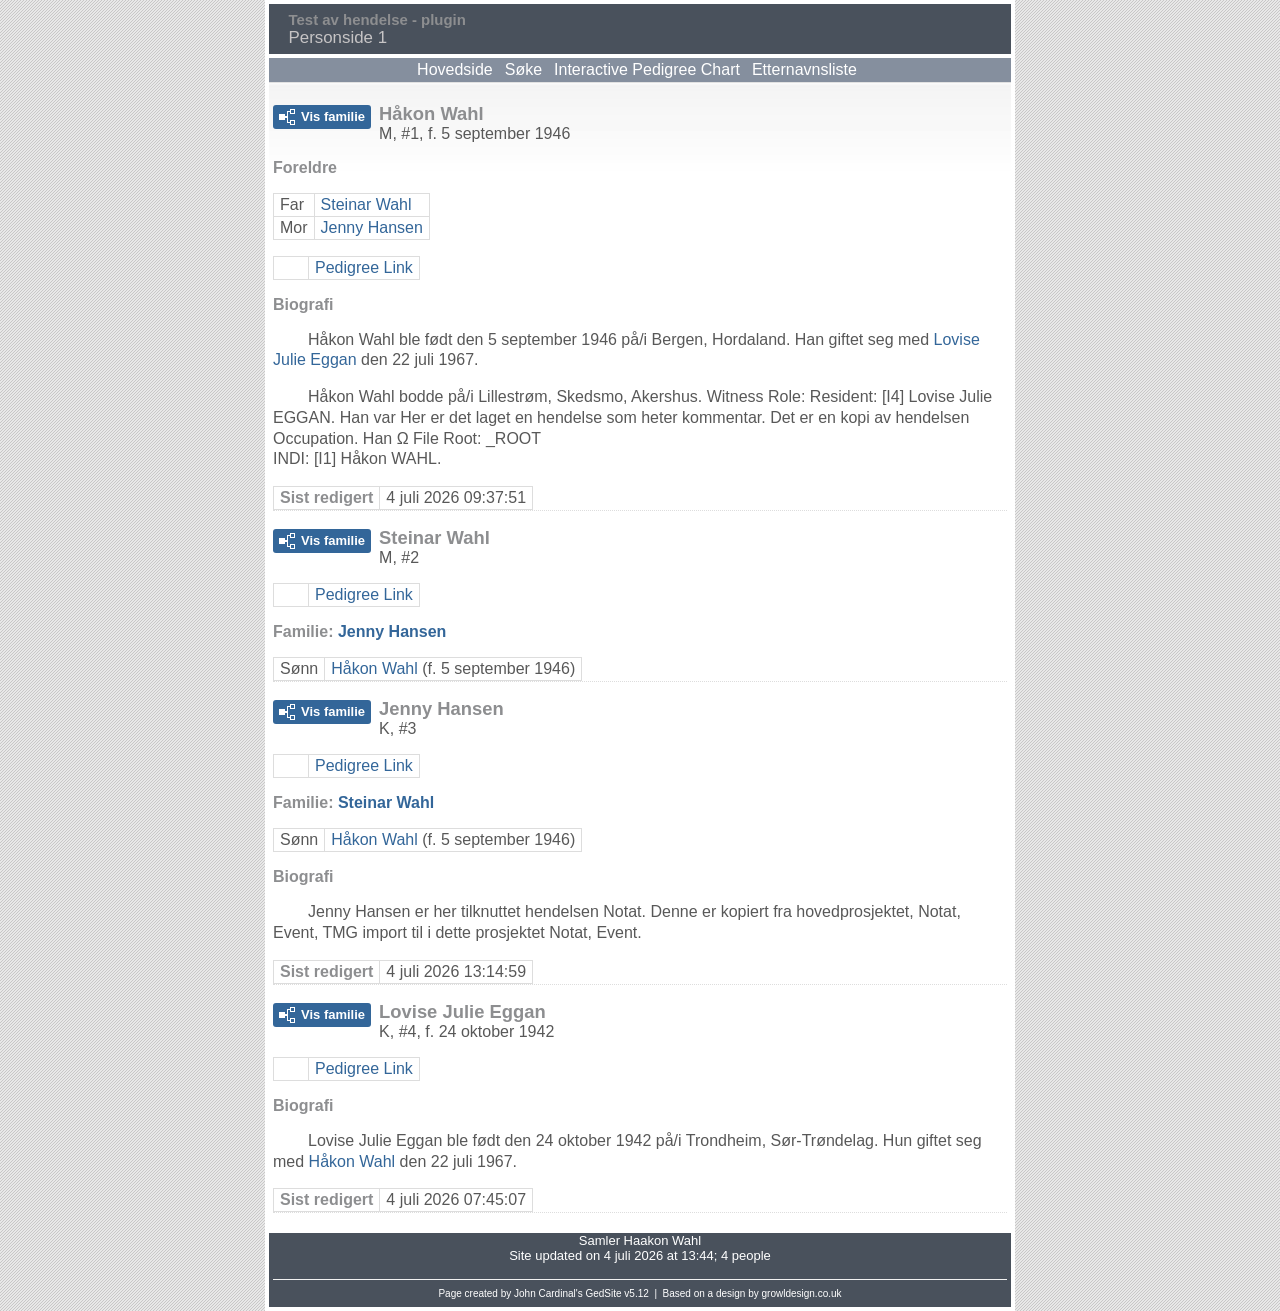
<file: g1/p1.htm>
<!DOCTYPE html>
<html class="gs-pageset-personpage" lang="nb-no" data-site-title="Test av hendelse - plugin" data-page-title="Personside 1"><head><meta charset="UTF-8"><meta name="viewport" content="width=device-width,initial-scale=1"><meta name="generator" content="GedSite v5.12"><title>Test av hendelse - plugin - Personside 1</title><link rel="stylesheet" href="../st/gs-site.css?s=20260704134415"></head>
<body class="gs-pageset-personpage">
  <div class="gs-container gs-clearfix">
    
    <div class="gs-header gs-clearfix"><h2>Test av hendelse - plugin</h2><h1>Personside 1</h1></div>
    <div class="gs-menubar gs-clearfix"><ul class="gs-menu gs-menublock"><li class="gs-menu-item"><a href="../up/index.htm">Hovedside</a></li><li class="gs-menu-item"><a href="../up/search.htm">Søke</a></li><li class="gs-menu-item"><a href="../up/i-p.htm">Interactive Pedigree Chart</a></li><li class="gs-menu-item"><a href="../up/si1.htm">Etternavnsliste</a></li></ul></div>
    <div class="gs-wrapper">
      <div class="gs-content gs-clearfix"><div id="i1" class="gs-pe"><div class="sect-fex"><a class="fex-open fexo-both fexo-gm" id="fex1" href="#"><div class="fex-open-icon"></div><span class="fex-open-text">Vis familie</span></a></div><h2 class="gs-sn">Håkon Wahl</h2>
<div class="gs-pe-gil">
<span class="gs-pe-gender">M</span>, <span class="gs-pe-id">#1</span>, <span class="gs-pe-lifespan">f. 5 september 1946</span></div>
<h3 class="gs-pe-heading">Foreldre</h3>
<div class="gs-pe-parents">
<table class="gs-pan-table gs-pe-personparent"><tr><td class="gs-pan-td gs-pan-td-label gs-pe-parent-label">Far</td><td class="gs-pan-td gs-pan-td-value gs-pe-parent-value"><span class="gs-pe-value gs-pe-parent-name"><a href="#i2">Steinar Wahl</a></span></td></tr><tr><td class="gs-pan-td gs-pan-td-label gs-pe-parent-label">Mor</td><td class="gs-pan-td gs-pan-td-value gs-pe-parent-value"><span class="gs-pe-value gs-pe-parent-name"><a href="#i3">Jenny Hansen</a></span></td></tr></table></div>
<table class="gs-pan-table gs-pe-field">
<tr class="gs-pe-ip-field">
<td class="gs-pan-td gs-pe-label"></td>
<td class="gs-pan-td gs-pe-value"><a class="gs-pe-ip-field-link" href="../up/i-p.htm?p=1&amp;g=3">Pedigree Link</a></td></tr></table>
<h3 class="gs-pe-heading">Biografi</h3><div class="gs-pe-p">Håkon Wahl ble født den 5 september 1946 på/i Bergen, Hordaland. Han giftet seg med <a href="#i4">Lovise Julie Eggan</a> den 22 juli 1967. </div><div class="gs-pe-p"> Håkon Wahl bodde på/i Lillestrøm, Skedsmo, Akershus. Witness Role:	Resident:	 [I4]	Lovise Julie EGGAN. Han var Her er det laget en hendelse som heter kommentar. Det er en kopi av hendelsen Occupation. Han Ω File Root:	_ROOT<br/>INDI:	[I1]	Håkon WAHL. </div>
<table class="gs-pan-table gs-pe-field">
<tr>
<td class="gs-pan-td gs-pe-label">Sist redigert</td>
<td class="gs-pan-td gs-pe-value">4 juli 2026 09:37:51</td></tr></table></div>
<div id="i2" class="gs-pe"><div class="sect-fex"><a class="fex-open fexo-both fexo-gm" id="fex2" href="#"><div class="fex-open-icon"></div><span class="fex-open-text">Vis familie</span></a></div><h2 class="gs-sn">Steinar Wahl</h2>
<div class="gs-pe-gil">
<span class="gs-pe-gender">M</span>, <span class="gs-pe-id">#2</span></div>
<table class="gs-pan-table gs-pe-field">
<tr class="gs-pe-ip-field">
<td class="gs-pan-td gs-pe-label"></td>
<td class="gs-pan-td gs-pe-value"><a class="gs-pe-ip-field-link" href="../up/i-p.htm?p=2&amp;g=3">Pedigree Link</a></td></tr></table>
<div class="gs-pe-family"><h3 class="gs-pe-heading">Familie:  <a href="#i3">Jenny Hansen</a></h3>
<table class="gs-pan-table gs-pe-personchild"><tr class="gs-pe-personchild"><td class="gs-pan-td gs-pan-td-label">Sønn</td><td class="gs-pan-td gs-pan-td-value"><span class="gs-pe-value gs-pe-child-name"><a href="#i1">Håkon Wahl</a></span> <span class="gs-pe-value gs-pe-other-lifespan">(f. 5 september 1946)</span></td></tr></table></div></div>
<div id="i3" class="gs-pe"><div class="sect-fex"><a class="fex-open fexo-both fexo-gf" id="fex3" href="#"><div class="fex-open-icon"></div><span class="fex-open-text">Vis familie</span></a></div><h2 class="gs-sn">Jenny Hansen</h2>
<div class="gs-pe-gil">
<span class="gs-pe-gender">K</span>, <span class="gs-pe-id">#3</span></div>
<table class="gs-pan-table gs-pe-field">
<tr class="gs-pe-ip-field">
<td class="gs-pan-td gs-pe-label"></td>
<td class="gs-pan-td gs-pe-value"><a class="gs-pe-ip-field-link" href="../up/i-p.htm?p=3&amp;g=3">Pedigree Link</a></td></tr></table>
<div class="gs-pe-family"><h3 class="gs-pe-heading">Familie:  <a href="#i2">Steinar Wahl</a></h3>
<table class="gs-pan-table gs-pe-personchild"><tr class="gs-pe-personchild"><td class="gs-pan-td gs-pan-td-label">Sønn</td><td class="gs-pan-td gs-pan-td-value"><span class="gs-pe-value gs-pe-child-name"><a href="#i1">Håkon Wahl</a></span> <span class="gs-pe-value gs-pe-other-lifespan">(f. 5 september 1946)</span></td></tr></table></div>
<h3 class="gs-pe-heading">Biografi</h3><div class="gs-pe-p">Jenny Hansen er her tilknuttet hendelsen Notat. Denne er kopiert fra hovedprosjektet, Notat, Event, TMG import til i dette prosjektet Notat, Event. </div>
<table class="gs-pan-table gs-pe-field">
<tr>
<td class="gs-pan-td gs-pe-label">Sist redigert</td>
<td class="gs-pan-td gs-pe-value">4 juli 2026 13:14:59</td></tr></table></div>
<div id="i4" class="gs-pe"><div class="sect-fex"><a class="fex-open fexo-both fexo-gf" id="fex4" href="#"><div class="fex-open-icon"></div><span class="fex-open-text">Vis familie</span></a></div><h2 class="gs-sn">Lovise Julie Eggan</h2>
<div class="gs-pe-gil">
<span class="gs-pe-gender">K</span>, <span class="gs-pe-id">#4</span>, <span class="gs-pe-lifespan">f. 24 oktober 1942</span></div>
<table class="gs-pan-table gs-pe-field">
<tr class="gs-pe-ip-field">
<td class="gs-pan-td gs-pe-label"></td>
<td class="gs-pan-td gs-pe-value"><a class="gs-pe-ip-field-link" href="../up/i-p.htm?p=4&amp;g=3">Pedigree Link</a></td></tr></table>
<h3 class="gs-pe-heading">Biografi</h3><div class="gs-pe-p">Lovise Julie Eggan ble født den 24 oktober 1942 på/i Trondheim, Sør-Trøndelag. Hun giftet seg med <a href="#i1">Håkon Wahl</a> den 22 juli 1967. </div><div class="gs-pe-p"> </div>
<table class="gs-pan-table gs-pe-field">
<tr>
<td class="gs-pan-td gs-pe-label">Sist redigert</td>
<td class="gs-pan-td gs-pe-value">4 juli 2026 07:45:07</td></tr></table></div>
</div>
    </div>
    <div class="gs-sidebar"></div>
    <div class="gs-extra"></div>
    <div class="gs-footer"><div class="gs-compiler"><div class="gs-compiler-name"><span class="gs-compiler-label">Samler </span><a href="javascript:hemlink('haakwahl','hotmail.com')">Haakon Wahl</a></div></div>Site updated on 4 juli 2026 at 13:44; 4 people<div class="gs-credit">Page created by John Cardinal's <a href="https://gedsite.com">GedSite</a> v5.12 &#160;|&#160; Based on a design by growldesign.co.uk</div></div>
  </div>
  <script src="https://ajax.googleapis.com/ajax/libs/jquery/3.1.0/jquery.min.js"></script><script src="../js/scripts.min.js?s=20260704134415"></script><script>
var famexp_data = new SSSearchData();
famexp_data.oOptions={optionalInitials:true,initialsLength:famexp_data.oOptions.initialsLength,childrenHeading:'Partnere \u0026 Barn',siblingHeading:'Søsken',surnameFirst:false,groupPrefix:'../',filetype:'htm'};
famexp_data.people={"1":{u:[1,1,1,154],g:"m",n:[[1,2]],f:2,m:3,pc:[[4]]},"2":{u:[1,1,2],g:"m",n:[[1,3]],pc:[[3,1]]},"3":{u:[1,1,3],g:"f",n:[[4,5]],pc:[[2,1]]},"4":{u:[1,1,4,158],g:"f",n:[[6,7]],pc:[[1]]}};
famexp_data.strings=["","Wahl","Håkon","Steinar","Hansen","Jenny","Eggan","Lovise Julie"]
</script>
<script type="application/ld+json">
{"@context":"https://schema.org","@graph":[{"@type":"Person","id":"1","name":"Håkon Wahl","gender":"Male","birthDate":"5 Sep 1946","birthYear":"1946","birthPlace":"Bergen, Hordaland","father":"Steinar Wahl","mother":"Jenny Hansen"},{"@type":"Person","id":"2","name":"Steinar Wahl","gender":"Male"},{"@type":"Person","id":"3","name":"Jenny Hansen","gender":"Female"},{"@type":"Person","id":"4","name":"Lovise Julie Eggan","gender":"Female","birthDate":"24 Oct 1942","birthYear":"1942","birthPlace":"Trondheim, Sør-Trøndelag"}]}</script>
<script>$(document).ready(function(){onePersonPerPage();initFex();(new CardTimeline()).refresh();});</script>
</body></html>
</file>
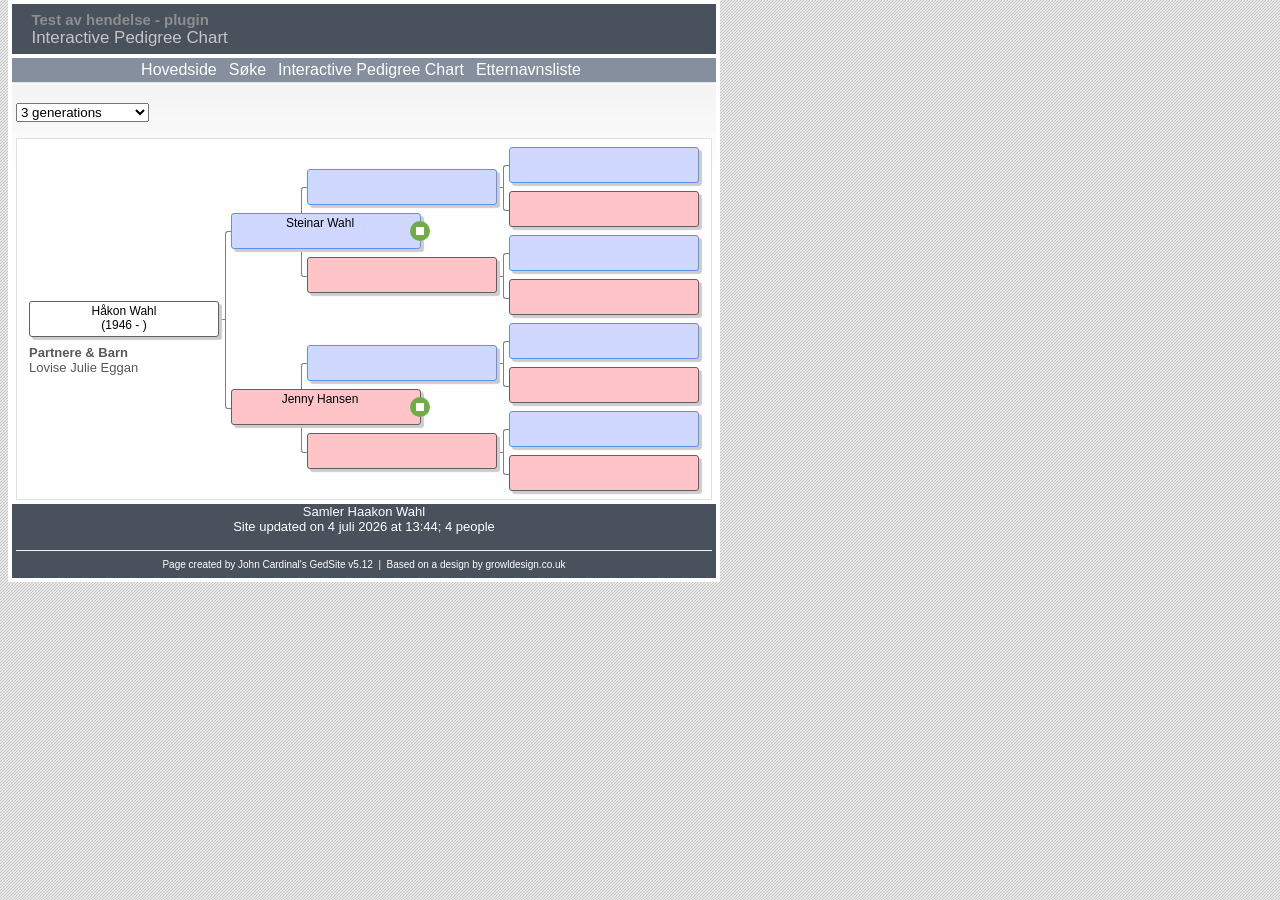
<file: up/i-p.htm>
<!DOCTYPE html>
<html class="gs-pageset-chartpage" lang="nb-no" data-site-title="Test av hendelse - plugin" data-page-title="Interactive Pedigree Chart"><head><meta charset="UTF-8"><meta name="viewport" content="width=device-width,initial-scale=1"><meta name="generator" content="GedSite v5.12"><title>Test av hendelse - plugin - Interactive Pedigree Chart</title><link rel="stylesheet" href="../st/gs-site.css?s=20260704134415"><link rel="stylesheet" href="../st/dynamic-pedigree.css"></head>
<body class="gs-pageset-chartpage">
  <div class="gs-container gs-clearfix">
    
    <div class="gs-header gs-clearfix"><h2>Test av hendelse - plugin</h2><h1>Interactive Pedigree Chart</h1></div>
    <div class="gs-menubar gs-clearfix"><ul class="gs-menu gs-menublock"><li class="gs-menu-item"><a href="../up/index.htm">Hovedside</a></li><li class="gs-menu-item"><a href="../up/search.htm">Søke</a></li><li class="gs-menu-item"><a href="../up/i-p.htm">Interactive Pedigree Chart</a></li><li class="gs-menu-item"><a href="../up/si1.htm">Etternavnsliste</a></li></ul></div>
    <div class="gs-wrapper">
      <div class="gs-content gs-clearfix"><form class="gs-dpf"><select id="generations" class="gs-dps"><option value="3" selected>3 generations</option><option value="4">4 generations</option><option value="5">5 generations</option></select></form><div id="dp" class="gs-cf gs-c-grid"></div></div>
    </div>
    <div class="gs-sidebar"></div>
    <div class="gs-extra"></div>
    <div class="gs-footer"><div class="gs-compiler"><div class="gs-compiler-name"><span class="gs-compiler-label">Samler </span><a href="javascript:hemlink('haakwahl','hotmail.com')">Haakon Wahl</a></div></div>Site updated on 4 juli 2026 at 13:44; 4 people<div class="gs-credit">Page created by John Cardinal's <a href="https://gedsite.com">GedSite</a> v5.12 &#160;|&#160; Based on a design by growldesign.co.uk</div></div>
  </div>
  <script src="https://ajax.googleapis.com/ajax/libs/jquery/3.1.0/jquery.min.js"></script><script src="../js/scripts.min.js?s=20260704134415"></script><script>$(function () {var options = {initialSubject:-1,boxHeight:36,boxWidth:190,labelChildren:'Partnere \u0026 Barn',labelSiblings:'Søsken',generations:3,useInitials:0,groupPrefix:'../',filetype:'htm'};(new DP_Controller(options));});</script><script src="../js/dynamic-pedigree.min.js?s=20260704134415"></script><script src="../js/sssearch_data.js?s=20260704134415"></script>
</body></html>
</file>
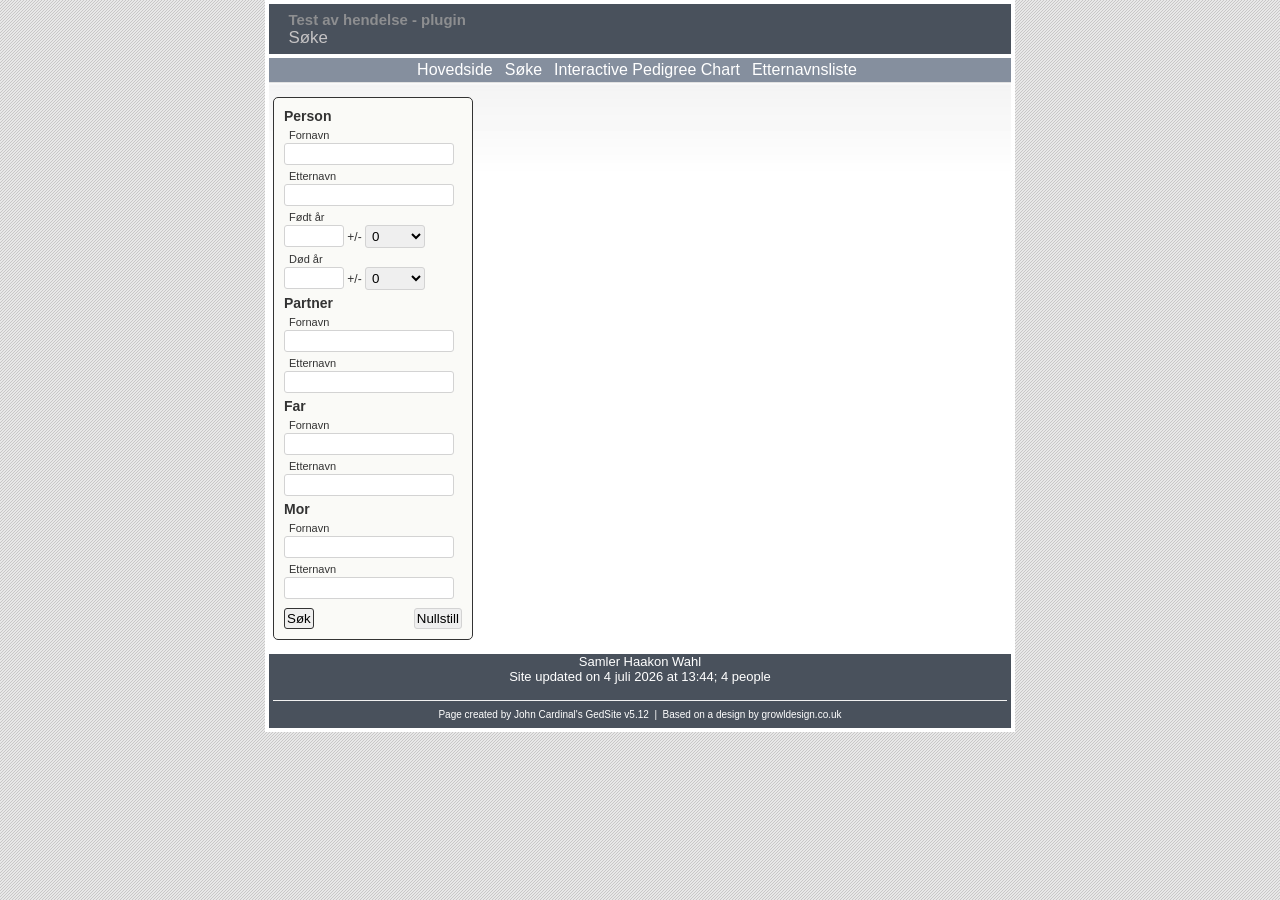
<file: up/search.htm>
<!DOCTYPE html>
<html class="gs-pageset-userpage" lang="nb-no" data-site-title="Test av hendelse - plugin" data-page-title="Søke"><head><meta charset="UTF-8"><meta name="viewport" content="width=device-width,initial-scale=1"><meta name="generator" content="GedSite v5.12"><title>Test av hendelse - plugin - Søke</title><link rel="stylesheet" href="../st/gs-site.css?s=20260704134415"><link rel="stylesheet" href="../st/search.css"></head>
<body class="gs-pageset-userpage">
  <div class="gs-container gs-clearfix">
    
    <div class="gs-header gs-clearfix"><h2>Test av hendelse - plugin</h2><h1>Søke</h1></div>
    <div class="gs-menubar gs-clearfix"><ul class="gs-menu gs-menublock"><li class="gs-menu-item"><a href="../up/index.htm">Hovedside</a></li><li class="gs-menu-item"><a href="../up/search.htm">Søke</a></li><li class="gs-menu-item"><a href="../up/i-p.htm">Interactive Pedigree Chart</a></li><li class="gs-menu-item"><a href="../up/si1.htm">Etternavnsliste</a></li></ul></div>
    <div class="gs-wrapper">
      <div class="gs-content gs-clearfix"><div class="search-set">
<form autocomplete="on" accept-charset="UTF-8">
  <h3>Person</h3>
  <label for="sg">Fornavn</label>
  <input type="text" name="sg" id="sg" class="search-set-name" accesskey="f">

  <label for="ss">Etternavn</label>
  <input type="text" name="ss" id="ss" class="search-set-name">

  <label for="sby">Født år</label>
  <input name="sby" id="sby" class="search-set-year" type="text" maxlength="4">
  <span>+/-</span>
  <select name="sbc" id="sbc" class="search-set-year">
    <option selected value="0">0</option>
    <option value="1">1</option>
    <option value="2">2</option>
    <option value="5">5</option>
    <option value="10">10</option>
    <option value="15">15</option>
  </select>

  <label for="sdy">Død år</label>
  <input name="sdy" id="sdy" class="search-set-year" type="text" maxlength="4">
  <span>+/-</span>
  <select name="sdc" id="sdc" class="search-set-year">
    <option selected value="0">0</option>
    <option value="1">1</option>
    <option value="2">2</option>
    <option value="5">5</option>
    <option value="10">10</option>
    <option value="15">15</option>
  </select>

  <div class="search-set-show-place">
    <label for="sp">Steder</label>
    <input type="text" name="sp" id="sp" class="search-set-place">
  </div>

  <div class="search-set-show-spouse">
    <h3>Partner</h3>
    <label for="sgs">Fornavn</label>
    <input type="text" name="sgs" id="sgs" class="search-set-name">

    <label for="sss">Etternavn</label>
    <input type="text" name="sss" id="sss" class="search-set-name">
  </div>

  <div class="search-set-show-parents">
    <h3>Far</h3>
    <label for="sgf">Fornavn</label>
    <input type="text" name="sgf" id="sgf" class="search-set-name">

    <label for="ssf">Etternavn</label>
    <input type="text" name="ssf" id="ssf" class="search-set-name">

    <h3>Mor</h3>
    <label for="sgm">Fornavn</label>
    <input type="text" name="sgm" id="sgm" class="search-set-name">

    <label for="ssm">Etternavn</label>
    <input type="text" name="ssm" id="ssm" class="search-set-name">
  </div>

  <div class="search-set-method">
    <label for="sma">
      <input type="checkbox" name="sma" id="sma" value="advanced">
      <span>Regulære uttrykk</span>
    </label>
  </div>
  <input type="button" name="search" id="ssSearch_submit" value="Søk">
  <input type="reset" id="ssSearch_reset" accesskey="r" value="Nullstill">
  <input class="hidden" type="text" id="page">
  <div class="search-set-ovum"></div>
</form>
</div>
<div id="ssSearch_results"></div><div class="stretch"></div></div>
    </div>
    <div class="gs-sidebar"></div>
    <div class="gs-extra"></div>
    <div class="gs-footer"><div class="gs-compiler"><div class="gs-compiler-name"><span class="gs-compiler-label">Samler </span><a href="javascript:hemlink('haakwahl','hotmail.com')">Haakon Wahl</a></div></div>Site updated on 4 juli 2026 at 13:44; 4 people<div class="gs-credit">Page created by John Cardinal's <a href="https://gedsite.com">GedSite</a> v5.12 &#160;|&#160; Based on a design by growldesign.co.uk</div></div>
  </div>
  <script src="https://ajax.googleapis.com/ajax/libs/jquery/3.1.0/jquery.min.js"></script><script src="../js/scripts.min.js?s=20260704134415"></script><script src="../js/sssearch.min.js?s=20260704134415"></script><script>oSearch=new SSSearch({defaultSearch:'basic',showMethod:false,maxPages:10,itemsPerPage:50,matchDiacritics:false,groupPrefix:'../',searchPlaces:false,stringBorn:"f:",stringDied:"d:",stringFather:"far:",stringMother:"mor:",stringNameVar:"navn:",stringNext:"Neste »",stringNoMatches:"Ingen treff",stringPlace:"sted:",stringPrevious:"« Forrige",stringReference:"se:",stringResults:"Treff {0} til {1} av {2}",stringSpouse:"ekt:",stringNotClose:"De følgende treff er ikke nære treff, men kan være av interesse."});</script><script src="../js/sssearch_data.js?s=20260704134415"></script>
</body></html>
</file>
<file: st/gs-site.css>
.mfp-bg{background:#0b0b0b;height:100%;left:0;opacity:0.8;overflow:hidden;position:fixed;top:0;width:100%;z-index:1042}
.mfp-wrap{height:100%;left:0;outline:none !important;position:fixed;top:0;width:100%;z-index:1043;-webkit-backface-visibility:hidden}
.mfp-container{box-sizing:border-box;height:100%;left:0;padding:0 8px;position:absolute;text-align:center;top:0;width:100%}
.mfp-container:before{content:'';display:inline-block;height:100%;vertical-align:middle}
.mfp-align-top .mfp-container:before{display:none}
.mfp-content{display:inline-block;margin:0 auto;position:relative;text-align:left;vertical-align:middle;z-index:1045}
.mfp-inline-holder .mfp-content,.mfp-ajax-holder .mfp-content{cursor:auto;width:100%}
.mfp-ajax-cur{cursor:progress}
.mfp-zoom-out-cur{cursor:zoom-out}
.mfp-zoom{cursor:pointer;cursor:zoom-in}
.mfp-auto-cursor .mfp-content{cursor:auto}
.mfp-loading.mfp-figure{display:none}
.mfp-hide{display:none !important}
.mfp-preloader{color:#CCC;left:8px;margin-top:-0.8em;position:absolute;right:8px;text-align:center;top:50%;width:auto;z-index:1044}
.mfp-preloader a{color:#CCC}
.mfp-preloader a:hover{color:#FFF}
.mfp-s-ready .mfp-preloader{display:none}
.mfp-s-error .mfp-content{display:none}
button.mfp-close,button.mfp-arrow{background:transparent;border:0;box-shadow:none;cursor:pointer;display:block;outline:none;overflow:visible;padding:0;z-index:1046;-webkit-appearance:none}
button::-moz-focus-inner{padding:0;border:0}
.mfp-close{color:#FFF;font-family:Arial,Baskerville,monospace;font-size:28px;font-style:normal;height:44px;line-height:44px;opacity:0.65;padding:0 0 18px 10px;position:absolute;right:0;text-align:center;text-decoration:none;top:0;width:44px}
.mfp-close:hover,.mfp-close:focus{opacity:1}
.mfp-close:active{top:1px}
.mfp-close-btn-in .mfp-close{color:#333}
.mfp-image-holder .mfp-close,.mfp-iframe-holder .mfp-close{color:#FFF;padding-right:6px;right:-6px;text-align:right;width:auto}
.mfp-counter{color:#CCC;font-size:12px;line-height:18px;position:absolute;right:0;top:0;white-space:nowrap}
.mfp-arrow{height:110px;margin:0;margin-top:-55px;opacity:0.65;padding:0;position:absolute;top:50%;width:90px;-webkit-tap-highlight-color:transparent}
.mfp-arrow:active{margin-top:-54px}
.mfp-arrow:hover,.mfp-arrow:focus{opacity:1}
.mfp-arrow:before,.mfp-arrow:after{border:medium inset transparent;content:'';display:block;height:0;left:0;margin-left:35px;margin-top:35px;position:absolute;top:0;width:0}
.mfp-arrow:after{border-bottom-width:13px;border-top-width:13px;top:8px}
.mfp-arrow:before{border-bottom-width:21px;border-top-width:21px;opacity:0.7}
.mfp-arrow-left{left:0}
.mfp-arrow-left:after{border-right:17px solid #FFF;margin-left:31px}
.mfp-arrow-left:before{border-right:27px solid #3F3F3F;margin-left:25px}
.mfp-arrow-right{right:0}
.mfp-arrow-right:after{border-left:17px solid #FFF;margin-left:39px}
.mfp-arrow-right:before{border-left:27px solid #3F3F3F}
.mfp-iframe-holder{padding-bottom:40px;padding-top:40px}
.mfp-iframe-holder .mfp-content{line-height:0;max-width:900px;width:100%}
.mfp-iframe-holder .mfp-close{top:-40px}
.mfp-iframe-scaler{height:0;overflow:hidden;padding-top:56.25%;width:100%}
.mfp-iframe-scaler iframe{background:#000;box-shadow:0 0 8px rgba(0,0,0,0.6);display:block;height:100%;left:0;position:absolute;top:0;width:100%}
img.mfp-img{box-sizing:border-box;display:block;height:auto;line-height:0;margin:0 auto;max-width:100%;padding:40px 0 40px;width:auto}
.mfp-figure{line-height:0}
.mfp-figure:after{background:#444;bottom:40px;box-shadow:0 0 8px rgba(0,0,0,0.6);content:'';display:block;height:auto;left:0;position:absolute;right:0;top:40px;width:auto;z-index:-1}
.mfp-figure small{color:#bdbdbd;display:block;font-size:12px;line-height:14px}
.mfp-figure figure{margin:0}
.mfp-bottom-bar{background:#444;cursor:auto;left:0;margin-top:-36px;position:absolute;top:100%;width:100%}
.mfp-title{color:#F3F3F3;line-height:18px;padding-right:36px;text-align:left;word-wrap:break-word}
.mfp-image-holder .mfp-content{max-width:100%}
.mfp-gallery .mfp-image-holder .mfp-figure{cursor:pointer}
@media screen and (max-width:800px) and (orientation:landscape),screen and (max-height:300px){.mfp-img-mobile .mfp-image-holder{padding-left:0;padding-right:0}
.mfp-img-mobile img.mfp-img{padding:0}
.mfp-img-mobile .mfp-figure:after{bottom:0;top:0}
.mfp-img-mobile .mfp-figure small{display:inline;margin-left:5px}
.mfp-img-mobile .mfp-bottom-bar{background:rgba(0,0,0,0.6);bottom:0;box-sizing:border-box;margin:0;padding:3px 5px;position:fixed;top:auto}
.mfp-img-mobile .mfp-bottom-bar:empty{padding:0}
.mfp-img-mobile .mfp-counter{right:5px;top:3px}
.mfp-img-mobile .mfp-close{background:rgba(0,0,0,0.6);height:35px;line-height:35px;padding:0;position:fixed;right:0;text-align:center;top:0;width:35px}
}
@media all and (max-width:900px){.mfp-arrow{-webkit-transform:scale(0.75);transform:scale(0.75)}
.mfp-arrow-left{-webkit-transform-origin:0;transform-origin:0}
.mfp-arrow-right{-webkit-transform-origin:100%;transform-origin:100%}
.mfp-container{padding-left:6px;padding-right:6px}
}
*{margin:0;padding:0}
.gs-clearfix:after{clear:both;content:"";display:table}
.gs-flex-break-row{height:0;flex-basis:100%}
html{box-sizing:border-box;overflow-y:scroll}
*,*:before,*:after{box-sizing:inherit}
ol,ul{margin-top:16px;padding-left:35px}
p{margin-top:16px}
.gs-pe-p *{text-indent:0}
.gs-pe-ul li,.gs-pe-ol li{margin:.5em 0}
.gs-pe-ip-text-link{display:block;margin:.5em 0}
.gs-pe-ip-field .gs-pe-label{min-width:35px}
.gs-center{text-align:center}
.gs-clear-both{clear:both}
.gs-clear-left{clear:left}
.gs-clear-right{clear:right}
.gs-continued{font-size:smaller;font-style:italic;font-weight:normal}
.gs-pe-clear-both{clear:both;font-size:1px;height:1px;margin-top:-1px}
.gs-pe-clear-left{clear:left;font-size:1px;height:1px;margin-top:-1px}
.gs-pe-clear-right{clear:right;font-size:1px;height:1px;margin-top:-1px}
.gs-sc{font-variant:small-caps}
.gs-cite-heading,.gs-cite-list{clear:both}
.gs-cite-list.gs-embed-before .gs-img-left,.gs-cite-list.gs-embed-before .gs-img-right{margin-top:0}
.gs-pan-align-left,.gs-item-align-left{float:left;margin-right:8px}
.gs-pan-align-center,.gs-item-align-center{margin-left:auto;margin-right:auto}
.gs-pan-align-right,.gs-item-align-right{float:right;margin-left:8px}
.gs-pan-list .gs-img-pre,.gs-pan-narrative .gs-img-pre,.gs-pe-p .gs-img-pre,.gs-pan-table .gs-img-pre{margin-top:0}
.gs-pan-td-date{min-width:6.5em}
.gs-child-ind{font-weight:bold}
.gs-img{font-size:0}
.gs-img-scale{max-width:calc(100% - 12px);height:auto}
.gs-img-center.gs-img-exh{clear:both}
.gs-lop .gs-img{margin:0}
.gs-gallery{display:flex;flex-wrap:wrap;justify-content:center}
.gs-gallery .gs-img{float:none}
.gs-aline-name,.gs-dline-name{font-style:italic}
.gs-aline-name sup,.gs-dline-name sup{font-style:normal}
.gs-aline-number,.gs-dline-number{font-style:normal}
.gs-aline-number sup,.gs-dline-number sup{font-style:italic}
.gs-aline-prefix,.gs-dline-prefix{display:block;float:left;font-style:normal;font-weight:bold;margin-top:16px;margin-right:0.8em}
.gs-aline-prefix:first-child,.gs-dline-prefix:first-child{margin-top:0}
.gs-buttons{text-align:right;height:20px}
a.gs-button-right{margin-left:4px}
a.gs-button-left{margin-right:4px}
a.gs-button-open{background:url("icons.png") -105px -55px no-repeat}
a.gs-button-gallery{background:url("icons.png") -105px -55px no-repeat}
a.gs-button-link{background:url("icons.png") -130px -55px no-repeat}
a.gs-button{cursor:pointer;background-color:#336699;color:#fff;display:inline-block;height:16px;width:16px}
a.gs-button:hover{background-color:#336699;color:#fff}
.gs-fullsize-link{color:#f3f3f3 !important;font-size:12px}
.mfp-bg{opacity:0.8}
.mfp-counter{color:#f3f3f3;font-size:12px;position:relative;text-align:center}
.mfp-title{padding-right:0;text-align:center}
.gs-banner{text-align:center}
.gs-img-scale img,.gs-banner img{max-width:100%;height:auto}
.gs-welcome{overflow:hidden}
.gs-defloat:after{clear:both;content:"";display:table}
.gs-defloat{margin-top:16px}
.gs-defloat > .gs-img{margin-top:0}
.gs-menutop,.gs-menubar,.gs-menubottom{padding-left:6px;padding-right:6px;position:relative}
.gs-menubar{text-align:center}
ul.gs-menu{list-style-type:none;margin-top:0;padding-left:0}
.gs-menu-item{display:inline-block;margin-left:0;white-space:nowrap}
.gs-sidemenu .gs-menu-item{display:block;white-space:normal}
.gs-menu-banner{background:#fff;border:1px solid #f00;padding:25px 10px;display:none;position:absolute;top:100%;left:0;width:100%;text-align:left;z-index:10}
.gs-menu-item:hover .gs-menu-banner{display:block}
.gs-sidemenu .gs-menu-item a,.gs-sidemenu .gs-menu-item div{display:block}
.gs-menu-item a,.gs-menu-item div{display:inline-block;text-decoration:none}
.gs-menubar .gs-menu-item > a,.gs-sidemenu .gs-menu-item > a{text-decoration:none}
.gs-menutop li,.gs-menubottom li{font-size:small;font-weight:bold;margin:0 0 .5em 0;padding:0 .75em}
a.hasMenu{position:relative}
.gs-menu-item a.hasMenu::after{content:"";display:block;height:0;left:50%;margin-left:-12px;position:absolute;top:100%;width:0;z-index:15;border-left:12px solid transparent;border-right:12px solid transparent;border-top:0 solid red;transition:border 100ms linear 0s}
.gs-menu-item:hover a.hasMenu::after{border-top-width:12px}
table.gs-layout{border-collapse:collapse}
table.gs-layout td{vertical-align:top}
button.icon{border-width:0;cursor:pointer;font-size:1pt;height:16px;width:16px;vertical-align:middle}
button.iconprev{background:url(icons.png) -5px -5px no-repeat}
button.iconnext{background:url(icons.png) -30px -5px no-repeat}
button.iconup{background:url(icons.png) -55px -5px no-repeat}
button.icondown{background:url(icons.png) -80px -5px no-repeat}
button.iconfrev{background:url(icons.png) -105px -5px no-repeat}
button.iconffwd{background:url(icons.png) -130px -5px no-repeat}
button.iconplay{background:url(icons.png) -5px -30px no-repeat}
button.iconpause{background:url(icons.png) -30px -30px no-repeat}
button.iconleft{background:url(icons.png) -55px -30px no-repeat}
button.iconright{background:url(icons.png) -80px -30px no-repeat}
button.iconstop{background:url(icons.png) -105px -30px no-repeat}
button.iconrecord{background:url(icons.png) -130px -30px no-repeat}
button.iconclosex{background:url(icons.png) -5px -55px no-repeat}
button.iconclose{background:url(icons.png) -30px -55px no-repeat}
button.iconplus{background:url(icons.png) -55px -55px no-repeat}
button.iconminus{background:url(icons.png) -80px -55px no-repeat}
button.iconopen{background:url(icons.png) -105px -55px no-repeat}
button.iconlink{background:url(icons.png) -130px -55px no-repeat}
button.iconexcl{background:url(icons.png) -130px -80px no-repeat}
button.iconhelp{background:url(icons.png) -54px -79px no-repeat;height:18px;width:18px}
button.iconprev,button.iconnext,button.iconup,button.icondown,button.iconfrev,button.iconffwd,button.iconplay,button.iconpause,button.iconleft,button.iconright,button.iconstop,button.iconrecord,button.iconhelp{border-radius:8px}
button.iconexcl{border-radius:1px}
button.iconlegend{background-color:#606060;border-width:0;cursor:default;height:16px;margin:0 1px 1px 0;vertical-align:middle;width:16px}
button.iconlistopen{background:url(icons.png) -6px -81px no-repeat;height:13px;width:13px}
button.iconlistclose{background:url(icons.png) -31px -81px no-repeat;height:13px;width:13px}
#popup-mask{background-color:#000;display:none;left:0;position:absolute;top:0;z-index:9000}
#popup-content{display:none;min-height:300px;max-width:45em;overflow:auto;position:absolute;width:600px;z-index:9999}
.gs-cf{box-sizing:content-box;clear:both;position:relative}
.icroot{margin:0 !important;padding:.5em 4px;list-style:none}
ul.icodd{list-style:circle;margin:0 0 0 1.2em}
ul.iceven{list-style:square;margin:0 0 0 1.2em}
ul.icroot li,ul.icroot ul{margin-top:0;min-height:18px}
ul.icroot li{margin-left:0}
ul.descendview{margin:0}
.icspouse{font-style:italic}
.iccontrols{display:none}
.gs-cf li:target > .icbase a{color:#000000 !important;font-weight:bold;text-decoration:underline;}
.gs-c-box{overflow:hidden;position:absolute;box-sizing:border-box}
.gs-c-box-img .gs-img-left{border-top:1px solid white;border-left:1px solid white;border-bottom:1px solid #333;border-right:1px solid #333;float:left;margin:0 4px 0 0;padding:0}
.gs-c-box-img .gs-img-right{border-top:1px solid white;border-left:1px solid white;border-bottom:1px solid #333;border-right:1px solid #333;float:right;margin:0 0 0 4px;padding:0}
.gs-c-box-img .gs-img-top{border-top:1px solid white;border-left:1px solid white;border-bottom:1px solid #333;border-right:1px solid #333;margin:0 auto 4px auto;padding:0}
.gs-c-box-img .gs-img-bottom{border-top:1px solid white;border-left:1px solid white;border-bottom:1px solid #333;border-right:1px solid #333;margin:4px auto 0 auto;padding:0}
.iccolored .gs-c-dup,.gs-c-grid .gs-c-dup,ul.gs-c-legend li.gs-c-dup{background-color:#ffa500;border-color:#606060;color:#000000}
.iccolored .gs-c-dup a,.gs-c-grid .gs-c-dup a{color:#000000 !important}
.iccolored .gs-c-gf,.gs-c-grid .gs-c-gf,ul.gs-c-legend li.gs-c-gf{background-color:#ffc4c8;border-color:#606060;color:#000000}
.iccolored .gs-c-gf a,.gs-c-grid .gs-c-gf a{color:#000000 !important}
.iccolored .gs-c-gm,.gs-c-grid .gs-c-gm,ul.gs-c-legend li.gs-c-gm{background-color:#d0d8ff;border-color:#6090f0;color:#000000}
.iccolored .gs-c-gm a,.gs-c-grid .gs-c-gm a{color:#000000 !important}
.iccolored .gs-c-gu,.gs-c-grid .gs-c-gu,ul.gs-c-legend li.gs-c-gu{background-color:#ff60ff;border-color:#606060;color:#000000}
.iccolored .gs-c-gu a,.gs-c-grid .gs-c-gu a{color:#000000 !important}
.iccolored .gs-c-spouse,.gs-c-grid .gs-c-spouse,ul.gs-c-legend li.gs-c-spouse{background-color:#e0e0e0;border-color:#a0a0a0;color:#000000}
.iccolored .gs-c-spouse a,.gs-c-grid .gs-c-spouse a{color:#000000 !important}
.iccolored .gs-c-subject,.gs-c-grid .gs-c-subject,ul.gs-c-legend li.gs-c-subject{background-color:#ffffff;border-color:#606060;color:#000000}
.iccolored .gs-c-subject,.gs-c-grid .gs-c-subject a{color:#000000 !important}
.xgs-c-grid .gs-c-box:target{background-color:#ffffff;border-color:#606060;border-style:dotted;border-width:1px;color:#000000}
a.gs-c-nav-dn,a.gs-c-nav-up{border-radius:8px;display:block;font-size:1pt;height:16px;position:absolute;vertical-align:middle;width:16px}
a.gs-c-nav-dn{background:#ccc url(icons.png) -80px -4px no-repeat}
a.gs-c-nav-up{background:#ccc url(icons.png) -55px -5px no-repeat}
a.gs-c-nav-dn:hover,a.gs-c-nav-up:hover{background-color:#858f9e}
a.gs-c-nav-dup{background-color:#ffa500;border:0 solid #606060}
.gs-c-original{background-color:#fff;border:5px solid #ffa500;border-radius:50%;box-sizing:border-box;display:block;font-size:1pt;height:15px;position:absolute;vertical-align:middle;width:15px}
ul.gs-c-legend{clear:both;box-sizing:content-box;list-style-type:none;margin:0;position:relative}
ul.gs-c-legend-top{margin-top:16px;margin-bottom:-12px}
ul.gs-c-legend-bottom{margin-top:4px;margin-bottom:0px}
li.gs-c-legend-base{border-radius:3px;border-style:solid;border-width:1px;display:inline-block;font-size:small;margin:0 .5em 0 0;padding:2px 4px}
li.gs-c-iclegend-base{display:inline-block;font-size:small;margin:0 .5em 0 0;padding:2px 4px}
li.gs-c-legend-title{border-width:0;padding:2px 0}
.gs-content ol.gs-c-legend,.gs-content ul.gs-c-legend{margin-left:0}
.gs-toc{list-style-type:none;margin-left:0}
.gs-toc li{line-height:1.75}
.gs-toc .gs-toc-h1{margin-left:0}
.gs-toc .gs-toc-h2{margin-left:1.5em}
.gs-toc .gs-toc-h3{margin-left:3em}
.gs-toc .gs-toc-h4{font-size:80%;margin-left:4.5em}
.gs-toc .gs-toc-h5{font-size:80%;margin-left:6em}
.gs-toc .gs-toc-h6{font-size:80%;margin-left:7.5em}
.gs-ac1{background-color:#ffff00 !important;border-color:#000000 !important}
.gs-ac2{background-color:#b9f73e !important;border-color:#000000 !important}
.gs-ac3{background-color:#ffa900 !important;border-color:#000000 !important}
.gs-ac4{background-color:#bfa730 !important;border-color:#000000 !important}
.gs-ac5{background-color:#00cc00 !important;border-color:#000000 !important}
.gs-ac6{background-color:#a07260 !important;border-color:#000000 !important}
.gs-ac7{background-color:#b680ff !important;border-color:#000000 !important}
.gs-ac8{background-color:#759040 !important;border-color:#000000 !important}
.gs-ac9{background-color:#408064 !important;border-color:#000000 !important}
.gs-ac10{background-color:#baa5b7 !important;border-color:#000000 !important}
.gs-c-ct{position:absolute;font-size:1px;border-top:1px solid #808080}
.gs-c-cl{position:absolute;font-size:1px;border-left:1px solid #808080}
.gs-c-ctl{position:absolute;font-size:1px;border-top:1px solid #808080;border-left:1px solid #808080}
.gs-c-ctr{position:absolute;font-size:1px;border-top:1px solid #808080;border-right:1px solid #808080}
.gs-c-ctlr{position:absolute;font-size:1px;border-top:1px solid #808080;border-left:1px solid #808080;border-right:1px solid #808080}
.gs-c-ctlb{position:absolute;font-size:1px;border-top:1px solid #808080;border-left:1px solid #808080;border-bottom:1px solid #808080}
.gs-c-clb{position:absolute;font-size:1px;border-left:1px solid #808080;border-bottom:1px solid #808080}
.gs-name-icon-after{font-size:0;max-width:none;padding:0 2px;vertical-align:baseline}
.gs-name-icon-before{font-size:0;max-width:none;padding:0 4px 0 0;vertical-align:baseline}
.gs-icons-table{border-collapse:collapse}
.gs-icons-table td{border:1px solid #dddddd;padding:4px}
.gs-icons-table .gs-icon{text-align:center;vertical-align:top}
.gs-person-exhibits{display:flex;flex-wrap:wrap;gap:12px}
.gs-person-exhibits .gs-img-left,.gs-person-exhibits .gs-img-right{margin-left:0;margin-right:0}
.gs-person-exhibits-center,.gs-person-exhibits-inline{justify-content:center}
.gs-person-exhibits-left{justify-content:left;margin-right:12px}
.gs-person-exhibits-float-left{float:left}
.gs-person-exhibits-float-right{float:right}
.gs-person-exhibits-right{justify-content:right;margin-left:12px}
.gs-defloat .gs-img-exh,.gs-person-exhibits .gs-img-exh{float:none}
.gs-person-exhibits-list-format{margin-left:35px}
.gs-person-exhibits .gs-exh-icons{width:100%}
.gs-person-exhibits .gs-exh-icons:not(:first-child){margin-top:0}
a.gs-pl{display:inline-block;border-width:0;text-align:center;text-indent:0;vertical-align:text-top}
.gs-place-location-top{clear:both;margin-top:16px}
.gs-place-location-bottom{clear:both;margin:16px 0}
.gs-cal-date{min-height:21px;padding:0 15px;position:relative}
.gs-cal-date-month{margin-top:8px}
.gs-cal-range-month .gs-cal-event{padding-bottom:6px}
.gs-cal-range-day .gs-cal-caption{padding-top:.5em}
.gs-cal-range-day .gs-cal-event{padding-bottom:8px}
.gs-sidebar .gs-cal-range-day,.gs-extra .gs-cal-range-day{margin-top:0}
.gs-cal-table{border-collapse:separate;empty-cells:show;width:100%}
td.gs-cal-day-empty{width:14%}
td.gs-cal-day{height:5em;width:14%}
td.gs-cal-day span.gs-cal-note,td.gs-cal-day span.gs-cal-people{display:block}
.gs-cal-range-day span.gs-cal-note,.gs-cal-range-day span.gs-cal-people{display:block}
td.gs-cal-day-other span.gs-cal-note{margin-left:.5em}
.gs-cal-dn{margin:0 .25em 0 0;padding:0 1px;border-right-style:solid;border-right-width:1px;border-bottom-style:solid;border-bottom-width:1px;width:2em}
.gs-cal-table tr.gs-cal-month-name th{font-size:large;font-style:normal}
.gs-cal-month-inner{position:relative;margin:0 auto;width:14em}
button.gs-cal-btn-next,button.gs-cal-btn-prev{border-width:0;cursor:pointer;display:block;position:absolute;width:11px;height:21px;vertical-align:bottom}
button.gs-cal-btn-prev{background:url(arrows.png) -7px -27px no-repeat;top:0;left:0}
button.gs-cal-btn-next{background:url(arrows.png) -32px -27px no-repeat;top:0;right:0}
button.gs-cal-btn-prev:hover{background:url(arrows.png) -7px -2px no-repeat}
button.gs-cal-btn-next:hover{background:url(arrows.png) -32px -2px no-repeat}
.gs-map-oc{box-sizing:content-box}
.gs-map-map{box-sizing:border-box;float:left;position:relative;text-align:left}
.gs-map-map img{vertical-align:middle}
.gs-map-caption{clear:both}
.gs-map-item-list{overflow:auto}
.gs-map-item-list li{cursor:pointer}
.gs-location-button{background-color:#fff;border-radius:2px;border:none;box-shadow:0 1px 4px rgba(0,0,0,0.3);cursor:pointer;height:40px;margin-right:10px;padding:0;width:40px}
.gs-location-button-image{background-image:url("../mi/current-location.png");background-position:0 0;background-repeat:no-repeat;height:18px;margin:auto;width:18px}
.gs-map-oc-left{float:left;margin:1em 8px 8px 0}
.gs-map-oc-center{margin:1em auto 0 auto}
.gs-map-oc-right{float:right;margin:1em 0 8px 8px}
.gs-map-info-box{color:#000;font-size:small}
.gs-map-info-box-caption{color:#444;font-size:small;margin-top:1em}
.gs-map-info-box ul{margin-left:0}
.gs-map-info-box ul li{margin-left:1.25em}
.bing-infobox{position:relative;background-color:#fff;border:1px solid #888;border-radius:3px;left:0px;top:0px;width:400px}
.bing-infobox-close{position:absolute;right:4px;top:4px;background-color:#5077bb !important}
.bing-infobox-arrow{background-image:url('../mi/bing-infobox-arrow.png');background-repeat:no-repeat;width:33px;height:36px;overflow:hidden;position:relative;z-index:1;left:calc(50% - 14px);top:-1px}
.bing-infobox-content{margin:4px;line-height:1.4}
.bing-infobox-title{margin-right:20px}
.bing-infobox-description{max-height:6em;overflow-y:auto}
.gs-pe-ip-button{border-radius:3px;clear:both;cursor:pointer;display:inline-block;float:left;font-size:small;font-weight:bold;min-height:24px;min-width:28px;padding:4px 6px;position:relative;margin:2px 8px 2px 0}
.gs-pe-ip-button-icon{padding:4px 6px 4px 22px}
.gs-pe-ip-button-icon-and-text{padding:4px 6px 4px 28px}
a.gs-pe-ip-button,a.gs-pe-ip-button:link,a.gs-pe-ip-button:visited{color:#fff;background-color:#336699;text-decoration:none}
a.gs-pe-ip-button:hover,a.gs-pe-ip-button:active{color:#fff;background-color:#336699;text-decoration:none}
.gs-slideshow-left{float:left;margin:1em 8px 8px 0}
.gs-slideshow-center{margin:1em auto 0 auto}
.gs-slideshow-right{float:right;margin:1em 0 8px 8px}
.gs-slideshow{float:left;overflow:hidden}
.gs-slideshow img{border:1px solid #e1e1e1}
.gs-slideshow-controls{display:none;text-align:center;font-size:0;clear:both}
.gs-slideshow-controls-top{padding:3px 0 3px 0}
.gs-slideshow-controls-bot{padding:3px 0 3px 0}
.gs-slideshow-controls button{background-color:#858f9e;border-radius:0;margin:0 2px;padding:0}
.gs-slideshow-controls button:hover{background-color:#3366ff}
.gs-slideshow-thumbs{font-size:0;list-style-type:none;margin:0;padding:0}
.gs-slideshow-thumbs-left{float:left;margin:0 8px 8px 0}
.gs-slideshow-thumbs-right{float:right;margin:0 0 8px 8px}
.gs-slideshow-thumbs li{float:left;margin:0 4px 4px 0}
.gs-slideshow-thumbs a{border:2px solid #ffffff;display:block;font-size:1pt}
.gs-slideshow-thumbs a.activeSlide{border-color:#3366ff}
table.second-site-custom-index{border-width:0;display:block}
table.second-site-custom-index tr.gs-lop-np td{border-width:0}
table.second-site-custom-index td{border-width:0;display:inline-block}
table.second-site-custom-index td.gs-lop-date{border-width:0;display:inline-block;width:7em}
.second-site-table{border-width:0;border-style:solid;border-color:#cccccc;border-collapse:collapse;empty-cells:show;margin-top:1em}
.second-site-table th{border-width:1px;border-style:solid;border-color:#cccccc;font-style:italic;font-weight:400;text-align:center;padding:2px 3px}
.second-site-table td{border-width:1px;border-style:solid;border-color:#cccccc;padding:2px 3px}
.rt-ftf p{line-height:1.2;margin:0;min-height:1em}
.rt-ftf table{border:1px solid #999;border-collapse:collapse;margin:0}
.rt-ftf table td{border:1px solid #999;padding:2px 6px}
table.rt-ftf-align-c{margin:0 auto}
table.rt-ftf-align-r{margin:0 0 0 auto}
.rt-ftf ul{margin-left:1rem}
.rt-ftf li{line-height:1.2;margin:0}
ul.rt-ftf-align-c,p.rt-ftf-align-c{text-align:center}
ul.rt-ftf-align-j,p.rt-ftf-align-j{text-align:justify}
ul.rt-ftf-align-r,p.rt-ftf-align-r{text-align:right}
.rt-ftf-empty{height:1em}
.rt-ftf-ind-1{padding-left:2em}
.rt-ftf-ind-2{padding-left:4em}
.rt-ftf-ind-3{padding-left:6em}
.rt-ftf-ind-4{padding-left:8em}
.rt-ftf-ind-5{padding-left:10em}
.rt-ftf-ind-6{padding-left:12em}
.rt-ftf-ind-7{padding-left:14em}
.rt-ftf-ind-8{padding-left:16em}
.rt-ftf-ind-9{padding-left:18em}
li.rt-ftf-ind-1{margin-left:2em;padding-left:0}
li.rt-ftf-ind-2{margin-left:4em;padding-left:0}
li.rt-ftf-ind-3{margin-left:6em;padding-left:0}
li.rt-ftf-ind-4{margin-left:8em;padding-left:0}
li.rt-ftf-ind-5{margin-left:10em;padding-left:0}
li.rt-ftf-ind-6{margin-left:12em;padding-left:0}
li.rt-ftf-ind-7{margin-left:14em;padding-left:0}
li.rt-ftf-ind-8{margin-left:16em;padding-left:0}
li.rt-ftf-ind-9{margin-left:18em;padding-left:0}
@media print{.no-print,.no-print *,.gs-menutop,.gs-menubar,.gs-sidemenu,.gs-menubottom,button.gs-cal-btn-next,button.gs-cal-btn-prev,.gs-dpr{display:none !important}
}
.sect-fex{clear:both;display:none;float:left;margin:2px 8px 2px 0}
a.fex-open{border-radius:3px;cursor:pointer;display:inline-block;font-size:small;font-weight:bold;min-height:24px;min-width:28px;padding:4px 6px;position:relative;top:0;left:0}
a.fexo-both{padding-left:28px}
a.fex-open,a.fex-open:link,a.fex-open:visited{color:#fff;background-color:#336699;text-decoration:none}
a.fex-open:hover,a.fex-open:active{color:#fff;background-color:#336699;text-decoration:none}
.fex-open-icon{background-image:url(icons.png);background-position:-105px -80px;background-repeat:no-repeat;border-width:0;width:16px;height:16px;margin-top:-8px;position:absolute;top:50%;left:6px}
.fex-open-text{color:#fff}
#fex{border-width:0;display:none;position:absolute;z-index:5}
.fex-container{font-family:arial,helvetica;font-size:40px;height:10.6em;position:relative;width:16.8em;border-radius:5px;border:3px solid #336699;background-color:#ffffff}
.fex-container button{background-color:#336699;border-radius:8px;border-width:0;color:#fff;cursor:pointer;margin:0 1px;padding:0;vertical-align:bottom}
.fex-container button:hover{background-color:#336699;color:#fff}
.fex-close{position:absolute;top:-8px;right:-8px;background:url(icons.png) -30px -55px no-repeat;width:16px;height:16px}
#fex a,#fex a:link{color:#333 !important}
#fex a:visited{color:#333 !important}
#fex a:hover{color:#333 !important;text-decoration:underline !important}
#fex a:active{color:#333 !important;text-decoration:underline !important}
#fex a{text-decoration:none !important}
.fexci{background-position:left 25%;background-repeat:no-repeat;background-size:auto 50%;border-radius:5px;border-style:solid;border-width:1px;height:1em;overflow:hidden;position:absolute;padding-left:.1em;width:4.5em}
.fexci-m{background-color:#bac7d8;box-shadow:2px 2px 3px rgba(0,0,0,0.15);border-color:#9aa7b8;color:#333}
.fexci-f{background-color:#e6b0b5;box-shadow:2px 2px 3px rgba(0,0,0,0.15);border-color:#c69095;color:#333}
.fexci-u{background-color:#ffffff;border-color:#bbb}
.fexci{background-position:left 25%;background-repeat:no-repeat;background-size:auto 50%;padding-left:.6em;width:4.5em}.fexci-m{background-image:url(male-silhouette-lg.png)}.fexci-f{background-image:url(female-silhouette-lg.png)}
.fexci1{width:5.5em}
.fexsd{overflow:auto;padding:0 0 .05em 0;position:absolute;background-color:#ffffff;border:1px solid #ccc;color:#333}
.fexsd ul{list-style-type:none;margin-top:0;margin-left:0;padding-left:0;text-align:left}
.fexsd ul li{font-size:11px;font-style:normal;font-weight:normal;line-height:1.5}
.fexsd ul ul ul{margin:2px 0;padding-left:1.5em}
.fexsd ul ul li{margin:2px 0}
.fexsd ul ul li span{background-position:top left;background-repeat:no-repeat;background-size:auto 1.5em;display:block}
span.fexsd-title{display:block;font-weight:bold;padding-left:5px;background-color:#f8f8f8;border-bottom:1px solid #ccc;color:#333}
.fexsd ul ul li span{padding-left:2em}li span.fexsd-spouse-m,li span.fexsd-child-m,li span.fexsd-sibling-m{background-image:url(male-silhouette-sm.png)}li span.fexsd-spouse-f,li span.fexsd-child-f,li span.fexsd-sibling-f{background-image:url(female-silhouette-sm.png)}
.fexsd-cupl-line,.fexsd-horz-line{border-color:#bbb;border-style:solid;position:absolute}
.fexsd-cupl-line{border-width:1px 0px 1px 1px;width:.2em}
.fexsd-horz-line{border-width:1px 0px 0px 0px;height:.1em;width:.3em}
.fexci-name{display:block;font-size:12px;font-style:normal;overflow:hidden;padding-top:3px;text-overflow:ellipsis;white-space:nowrap}
.fexci-date{display:block;font-size:11px}
.fexci-subject span.fexci-name{font-weight:bold}
.fexsd-horz-line1{left:5.675em;top:5.3em;height:2em}
.fexsd-horz-line89{left:11.525em;top:1.34em}
.fexsd-horz-line1011{left:11.525em;top:3.98em}
.fexsd-horz-line1213{left:11.525em;top:6.62em}
.fexsd-horz-line1415{left:11.525em;top:9.26em}
.fexsd-cupl-line23{left:5.975em;top:2.66em;height:5.28em}
.fexsd-cupl-line45{left:6.875em;top:1.34em;height:2.64em}
.fexsd-cupl-line67{left:6.875em;top:6.62em;height:2.64em}
.fexsd-cupl-line89{left:11.825em;top:0.74em;height:1.2em}
.fexsd-cupl-line1011{left:11.825em;top:3.38em;height:1.2em}
.fexsd-cupl-line1213{left:11.825em;top:6.02em;height:1.2em}
.fexsd-cupl-line1415{left:11.825em;top:8.66em;height:1.2em}
.fexci1{left:0.225em;top:4.8em}
.fexsd-a{left:0.325em;top:0.24em;width:5.34em;height:4.5em}
.fexsd-b{left:0.325em;top:5.84em;width:5.34em;height:4.5em}
.fexci2{left:6.175em;top:2.16em}
.fexci3{left:6.175em;top:7.44em}
.fexci4{left:7.075em;top:0.84em}
.fexci5{left:7.075em;top:3.48em}
.fexci6{left:7.075em;top:6.12em}
.fexci7{left:7.075em;top:8.76em}
.fexci8{left:12.025em;top:0.24em}
.fexci9{left:12.025em;top:1.44em}
.fexci10{left:12.025em;top:2.88em}
.fexci11{left:12.025em;top:4.08em}
.fexci12{left:12.025em;top:5.52em}
.fexci13{left:12.025em;top:6.72em}
.fexci14{left:12.025em;top:8.16em}
.fexci15{left:12.025em;top:9.36em}
/* Layouts */
/* mainpage: 1 Col F Con Side-Xtra */
body.gs-pageset-mainpage div.gs-container{margin:0 auto;max-width:750px;}
body.gs-pageset-mainpage div.gs-sidebar{float:left;width:140px;}
body.gs-pageset-mainpage div.gs-extra{float:right;width:calc(100% - 140px);}
body.gs-pageset-mainpage div.gs-footer{clear:both;width:100%;}

/* name-index: 1 Col F Con Side-Xtra */
body.gs-pageset-name-index div.gs-container{margin:0 auto;max-width:750px;}
body.gs-pageset-name-index div.gs-sidebar{float:left;width:140px;}
body.gs-pageset-name-index div.gs-extra{float:right;width:calc(100% - 140px);}
body.gs-pageset-name-index div.gs-footer{clear:both;width:100%;}

/* personpage: 1 Col F Con Side-Xtra */
body.gs-pageset-personpage div.gs-container{margin:0 auto;max-width:750px;}
body.gs-pageset-personpage div.gs-sidebar{float:left;width:140px;}
body.gs-pageset-personpage div.gs-extra{float:right;width:calc(100% - 140px);}
body.gs-pageset-personpage div.gs-footer{clear:both;width:100%;}

/* sourcepage: 1 Col F Con Side-Xtra */
body.gs-pageset-sourcepage div.gs-container{margin:0 auto;max-width:750px;}
body.gs-pageset-sourcepage div.gs-sidebar{float:left;width:140px;}
body.gs-pageset-sourcepage div.gs-extra{float:right;width:calc(100% - 140px);}
body.gs-pageset-sourcepage div.gs-footer{clear:both;width:100%;}

/* imagepage: 1 Col LC Con Side-Xtra */
body.gs-pageset-imagepage div.gs-sidebar{float:left;clear:both;width:25%;}
body.gs-pageset-imagepage div.gs-extra{float:left;width:75%;}
body.gs-pageset-imagepage div.gs-footer{clear:left;width:100%;}

/* chartpage: 1 Col Chart Con Side-Xtra */
body.gs-pageset-chartpage div.gs-container{float:left;}
body.gs-pageset-chartpage div.gs-sidebar{float:left;clear:left;width:25%;}
body.gs-pageset-chartpage div.gs-extra{float:left;width:75%;}
body.gs-pageset-chartpage div.gs-footer{clear:left;}

/* userpage: 1 Col F Con Side-Xtra */
body.gs-pageset-userpage div.gs-container{margin:0 auto;max-width:750px;}
body.gs-pageset-userpage div.gs-sidebar{float:left;width:140px;}
body.gs-pageset-userpage div.gs-extra{float:right;width:calc(100% - 140px);}
body.gs-pageset-userpage div.gs-footer{clear:both;width:100%;}

/* custom1: 1 Col F Con Side-Xtra */
body.gs-pageset-custom1 div.gs-container{margin:0 auto;max-width:750px;}
body.gs-pageset-custom1 div.gs-sidebar{float:left;width:140px;}
body.gs-pageset-custom1 div.gs-extra{float:right;width:calc(100% - 140px);}
body.gs-pageset-custom1 div.gs-footer{clear:both;width:100%;}

/* custom2: 1 Col F Con Side-Xtra */
body.gs-pageset-custom2 div.gs-container{margin:0 auto;max-width:750px;}
body.gs-pageset-custom2 div.gs-sidebar{float:left;width:140px;}
body.gs-pageset-custom2 div.gs-extra{float:right;width:calc(100% - 140px);}
body.gs-pageset-custom2 div.gs-footer{clear:both;width:100%;}

/* System */
body{background-color:#ffffff;background-image:url("background-page.gif");color:#585858;font-family:trebuchet ms, sans-serif;padding:8px;}
.gs-container{background-color:#ffffff;border-width:1px;border-style:solid;border-color:#dddddd;color:#585858;padding:0;}
h1{color:#8d8e90;font-size:130%;font-style:normal;text-decoration:none;}
.gs-pageset-imagepage .gs-content h1{text-align:center;}
h2{color:#8d8e90;font-size:115%;font-style:normal;text-decoration:none;}
.gs-content h2{margin-top:16px;}
h3{color:#8d8e90;font-size:100%;font-style:normal;text-decoration:none;}
.gs-content h3{margin-top:16px;}
h4{color:#8d8e90;font-size:80%;font-style:normal;text-decoration:none;}
.gs-content h4{margin-top:12px;}
h5{color:#8d8e90;font-size:small;font-style:normal;text-decoration:none;}
.gs-content h5{margin-top:12px;}
h6{color:#8d8e90;font-size:small;font-style:normal;text-decoration:none;}
.gs-content h6{margin-top:12px;}
.gs-header{background-color:#49515c;border-width:0;border-style:solid;border-color:#dddddd;color:#585858;font-size:small;font-style:normal;font-weight:normal;padding:4px;}
.gs-content{background-image:url("background-content.jpg");border-width:0;border-style:solid;border-color:#dddddd;color:#585858;font-style:normal;font-weight:normal;padding:4px;}
.gs-pg-ul{border-width:0;border-style:solid;border-color:#dddddd;font-style:normal;font-weight:normal;margin-top:16px;}
.gs-pg-li{border-width:0;border-style:solid;border-color:#dddddd;font-style:normal;font-weight:normal;}
.gs-pg-dl{border-width:0;border-style:solid;border-color:#dddddd;font-style:normal;font-weight:normal;margin-top:16px;}
.gs-pg-dt{border-width:0;border-style:solid;border-color:#dddddd;color:#8d8e90;font-style:normal;font-weight:bold;}
.gs-pg-dd{border-width:0;border-style:solid;border-color:#dddddd;clear:both;font-style:normal;font-weight:normal;margin-left:35px;}
.gs-header h1{border-width:0;border-style:solid;border-color:#dddddd;text-decoration:none;}
.gs-header h2{border-width:0;border-style:solid;border-color:#dddddd;margin-top:16px;text-decoration:none;}
.gs-name-index{border-width:0;border-style:solid;border-color:#dddddd;font-style:normal;font-weight:normal;line-height:1.4;list-style-type:none;margin-top:16px;padding-left:0;}
.gs-name-index > li{border-width:0;border-style:solid;border-color:#dddddd;color:#8d8e90;font-style:normal;font-weight:bold;margin-top:16px;}
.gs-name-index-names{margin-top:0;padding-left:0;}
.gs-name-index-names > li{border-width:0;border-style:solid;border-color:#dddddd;font-style:normal;font-weight:normal;list-style-type:none;margin-bottom:8px;margin-left:15px;}
.gs-character-index{border-width:0;border-style:solid;border-color:#dddddd;clear:both;font-style:normal;font-weight:normal;list-style-type:none;margin-top:16px;padding-left:0;text-align:center;}
.gs-character-index > li{display:inline-block;}
.gs-character-index > li a{border-width:2px;border-style:solid;border-color:#dddddd;display:inline-block;font-style:normal;font-weight:bold;min-width:28px;margin-right:4px;margin-bottom:4px;margin-left:4px;padding:2px 4px;text-align:center;}
.gs-surname-list{border-width:0;border-style:solid;border-color:#dddddd;font-style:normal;font-weight:normal;line-height:1.4;list-style-type:none;margin-top:0;}
.gs-surname-list > li{border-width:0;border-style:solid;border-color:#dddddd;display:inline-block;font-style:normal;font-weight:bold;padding-right:30px;}
.gs-sidebar{color:#585858;font-style:normal;font-weight:normal;}
.gs-extra{color:#585858;font-style:normal;font-weight:normal;}
.gs-footer{background-color:#49515c;color:#585858;font-family:trebuchet ms, sans-serif;font-size:small;font-style:normal;font-weight:normal;padding-right:4px;padding-left:4px;text-align:center;}
.gs-credit{border-top-width:1px;border-top-style:solid;border-top-color:#f1f1f1;font-family:sans-serif;font-size:x-small;font-weight:normal !important;margin-top:16px;padding:8px;}
.gs-pe{border-width:0;border-style:solid;border-color:#dddddd;font-style:normal;font-weight:normal;margin:0 0 16px 0;padding:0;text-align:left;}
.gs-pe:after{clear:both;content:"";display:table;}
.gs-sn{color:#8d8e90;font-size:115%;font-style:normal;text-decoration:none;margin:0;}
.gs-pe-fsn{border-width:0;border-style:solid;border-color:#dddddd;line-height:1.3;margin-top:16px;}
.gs-pe-p{border-width:0;border-style:solid;border-color:#dddddd;line-height:1.3;margin-top:16px;text-indent:35px;}
.gs-pe-person-prefix{border-width:0;border-style:solid;border-color:#dddddd;display:inline-block;font-style:italic;margin:0 .5em;min-height:1em;min-width:3em;text-align:right;}
.gs-p-indent{display:inline-block;width:35px;}
.gs-pe-ul{border-width:0;border-style:solid;border-color:#dddddd;font-style:normal;font-weight:normal;margin-top:16px;}
.gs-pe-li{border-width:0;border-style:solid;border-color:#dddddd;font-style:normal;font-weight:normal;margin-top:4px;margin-bottom:4px;}
.gs-pe-label{color:#8d8e90;font-weight:bold;}
.gs-cite-list{border-width:0;border-style:solid;border-color:#dddddd;font-size:small;font-style:normal;font-weight:normal;margin-top:16px;}
.gs-cite-item{border-width:0;border-style:solid;border-color:#dddddd;clear:both;font-style:normal;font-weight:normal;margin-top:4px;margin-bottom:4px;}
.gs-source-list{border-width:0;border-style:solid;border-color:#dddddd;font-size:small;font-style:normal;font-weight:normal;margin-top:16px;}
.gs-source-item{border-width:0;border-style:solid;border-color:#dddddd;clear:both;font-style:normal;font-weight:normal;margin-bottom:16px;margin-left:16px;}
.gs-cite-item:target, .gs-source-item:target{background-color:#ff0;border-width:0;border-style:solid;border-color:#dddddd;}
sup{font-size:75%;height:0;line-height:1;padding:0 1px;vertical-align:40%;}
.gs-pe-pan-bpc{display:flex;flex-direction:row;flex-wrap:wrap;gap:4px 4px;justify-content:flex-start;margin-top:16px;margin-right:0;margin-bottom:0;margin-left:0;}
.gs-pe-pan-bpb{background-color:#ffffff;border-width:1px;border-style:solid;border-color:#dddddd;color:#585858;display:block;overflow:hidden;padding:4px 8px;text-align:center;}
.gs-pe-pan-bpbe{background-color:#ffffff;border-width:1px;border-style:solid;border-color:#dddddd;color:#585858;display:block;padding:4px;}
.gs-pe-pan-bph{background-color:#ffffff;border-width:0;border-style:solid;border-color:#dddddd;color:#585858;display:block;font-size:small;font-style:italic;margin-top:0;margin-right:0;margin-bottom:4px;margin-left:0;padding:0;text-align:center;}
.gs-pe-pan-bphe{background-color:#ffffff;border-width:0;border-style:solid;border-color:#dddddd;color:#585858;display:block;font-size:small;font-style:italic;margin-top:0;margin-right:0;margin-bottom:4px;margin-left:0;padding:0;text-align:center;}
.gs-pe-pan-bpt{background-color:#ffffff;border-width:0;border-style:solid;border-color:#dddddd;color:#585858;display:block;margin-top:8px;margin-right:0;margin-bottom:0;margin-left:0;padding:0;text-align:center;}
.gs-pan-list{border-width:0;border-style:solid;border-color:#dddddd;font-style:normal;font-weight:normal;margin-top:16px;text-decoration:none;}
.gs-pan-li{border-width:0;border-style:solid;border-color:#dddddd;font-style:normal;font-weight:normal;margin-top:4px;margin-bottom:4px;}
.gs-pan-narrative{border-width:0;border-style:solid;border-color:#dddddd;line-height:1.3;margin-top:16px;text-indent:35px;}
.gs-pan-table{border-width:1px;border-style:solid;border-color:#dddddd;border-collapse:collapse;font-style:normal;font-weight:normal;margin-top:16px;}
.gs-pan-th{border-width:1px;border-style:solid;border-color:#dddddd;font-size:80%;font-weight:bold;padding:2px 3px;text-align:center;text-decoration:none;vertical-align:bottom;}
.gs-pan-td{border-width:1px;border-style:solid;border-color:#dddddd;padding:2px 6px;text-decoration:none;vertical-align:top;}
.gs-pan-td-age, .gs-pan-td-date, .gs-pan-td-year{text-align:center;}
.gs-menu-disabled-item div{color:#b0b0b0;}
.gs-menubar{background-color:#858f9e;border-width:0;border-style:solid;border-color:#ffffff;text-align:center;}
.gs-menubar .gs-menu-item a, .gs-menubar .gs-menu-item div{background-color:#858f9e;border-width:0;border-style:solid;border-color:#ffffff;color:#ffffff;margin-right:6px;padding:3px;}
.gs-menubar .gs-menu-disabled-item div{background-color:#858f9e;border-width:0;border-style:solid;border-color:#404040;color:#b0b0b0;}
.gs-menubar .gs-menu-item a:focus, .gs-menubar .gs-menu-item:hover a, .gs-menubar .gs-menu-item:focus a{background-color:#6b7687 !important;color:#ffffff !important;}
.gs-sidemenu{background-color:#858f9e;border-width:0;border-style:solid;border-color:#ffffff;text-align:center;}
.gs-sidemenu .gs-menu-item a, .gs-sidemenu .gs-menu-item div{background-color:#858f9e;border-width:0;border-style:solid;border-color:#ffffff;color:#ffffff;margin-bottom:3px;padding:3px;}
.gs-sidemenu .gs-menu-disabled-item div{background-color:#858f9e;border-width:0;border-style:solid;border-color:#404040;color:#b0b0b0;}
.gs-sidemenu .gs-menu-item a:focus, .gs-sidemenu .gs-menu-item:hover a, .gs-sidemenu .gs-menu-item:focus a{background-color:#6b7687 !important;color:#ffffff !important;}
.gs-img{background-color:#ffffff;border-width:1px;border-style:solid;border-color:#dddddd;box-sizing:content-box;color:#404040;font-style:normal;font-weight:normal;padding:4px;text-align:center;}
.gs-caption{background-color:#ffffff;border-width:0;border-style:solid;border-color:#dddddd;color:#404040;font-family:sans-serif;font-size:small;font-style:normal;font-weight:normal;padding:4px;text-align:center;}
.gs-img-text, .gs-img-note, .gs-img-references{background-color:#ffffff;border-width:0;border-style:solid;border-color:#dddddd;color:#404040;font-size:small;font-style:normal;font-weight:normal;padding:4px;text-align:center;}
.gs-img-inline{float:none;display:inline-block;}
.gs-img-left{float:left;margin:16px 12px 16px 0;}
.gs-img-center{float:none;margin:16px auto;}
.gs-img-right{float:right;margin:16px 0 16px 12px;}
.gs-gallery{border-width:0;border-style:solid;border-color:#dddddd;box-sizing:content-box;color:#404040;padding:4px;}
.gs-img-gallery{margin:8px 8px 8px 0;overflow:hidden;}
.gs-exh-icons{margin:16px 0 0 0;font-size:0;}
span.gs-exh-icons{padding-right:3px;padding-left:3px;}
.gs-exh-text{border-width:0;border-style:solid;border-color:#f1f1f1;font-style:normal;font-weight:normal;padding:4px;text-align:center;}
a,a:link{color:#336699;text-decoration:none;}
a:visited{color:#336699;text-decoration:none;}
a:hover{color:#49515c;text-decoration:underline;}
a:active{color:#336699;text-decoration:none;}
.gs-indent{border-width:0;border-style:solid;border-color:#dddddd;font-style:italic;margin-top:16px;margin-left:35px;text-indent:0;}
a.gs-pl,a.gs-pl:link{background-color:#336699;border-radius:8px;color:#fff;font-family:sans-serif;font-size:12px;font-style:normal;font-weight:bold;height:16px;line-height:12px;margin:0 1px 0 3px;padding:2px 2px 2px 1px;text-decoration:none;width:16px;}
a.gs-pl:hover{background-color:#336699;color:#fff;text-decoration:none;}
.gs-lop{border-width:2px;border-style:solid;border-color:#dddddd;border-collapse:collapse;font-style:normal;font-weight:normal;margin-top:16px;}
.gs-lop th{border-width:1px;border-style:solid;border-color:#dddddd;font-size:80%;font-weight:bold;padding:2px 3px;text-align:center;vertical-align:bottom;}
.gs-lop td{border-width:1px;border-style:solid;border-color:#dddddd;padding:2px 3px;vertical-align:middle;}
.gs-lop-date, .gs-lop-gender, .gs-lop-year, .gs-lop-age{text-align:center;}
tr.gs-lop-np td{border-color:#dddddd;border-top-width:2px;}
.gs-cal-range-month{background-color:#ffffff;border-width:1px;border-style:solid;border-color:#dddddd;color:#404040;margin-top:16px;padding:0 2px;}
.gs-cal-title{color:#404040;font-size:large;font-style:normal;font-weight:bold;text-align:center;}
.gs-cal-caption{color:#404040;font-family:sans-serif;font-size:medium;font-style:italic;font-weight:normal;text-align:center;}
.gs-cal-table th{background-color:#ffffff;border-width:0;border-style:solid;border-color:#dddddd;color:#404040;font-family:trebuchet ms, sans-serif;font-size:small;font-style:normal;font-weight:normal;text-align:center;}
.gs-cal-table td{background-color:#ffffff;border-width:1px;border-style:solid;border-color:#dddddd;color:#404040;font-family:trebuchet ms, sans-serif;font-size:small;font-style:normal;font-weight:normal;text-align:center;vertical-align:top;}
.gs-cal-dn{background-color:#858f9e;border-color:#dddddd;color:#ffffff;font-family:trebuchet ms, sans-serif;font-size:x-small;font-style:normal;font-weight:normal;text-align:center;}
.gs-cal-dn29{background-color:#888800;color:#000000;}
.gs-cal-range-day{background-color:#ffffff;border-width:1px;border-style:solid;border-color:#dddddd;color:#404040;font-family:trebuchet ms, sans-serif;font-size:medium;font-style:normal;font-weight:normal;margin:16px auto 0 auto;padding-right:2px;padding-bottom:2px;padding-left:2px;text-align:center;max-width:30em;vertical-align:top;}
.gs-cal-date{color:#404040;font-family:sans-serif;font-size:large;font-style:italic;font-weight:normal;text-align:center;}
.gs-map-oc{background-color:#ffffff;border-width:1px;border-style:solid;border-color:#dddddd;color:#404040;padding:4px;}
.gs-map-title{color:#404040;font-size:large;font-style:normal;font-weight:bold;text-align:center;}
.gs-map-map{border-width:1px;border-style:solid;border-color:#dddddd;color:#000;}
.gs-map-item-list{border-width:0;border-style:solid;border-color:#dddddd;color:#404040;list-style-position:inside;list-style-type:circle;margin:0;padding:0;}
.gs-map-item-list li{border-width:0;border-style:solid;border-color:#dddddd;text-align:left;}
.gs-map-caption{color:#404040;font-family:sans-serif;font-size:small;font-style:italic;font-weight:normal;text-align:center;}
.gs-slideshow-container{background-color:#ffffff;border-width:1px;border-style:solid;border-color:#e1e1e1;color:#585858;margin-top:16px;padding:0 2px;}
.gs-slideshow-caption{font-family:sans-serif;font-size:small;font-style:normal;font-weight:normal;text-align:center;}
.gs-slideshow-title{font-style:normal;font-weight:bold;text-align:center;}
.gs-cf{background-color:#ffffff;border-width:1px;border-style:solid;border-color:#e1e1e1;font-family:sans-serif;margin:16px 0 0 0;padding:0;text-align:center;}
.gs-c-box{border-width:1px;border-style:solid;border-radius:3px;box-shadow:3px 3px 1px #ccc;font-family:sans-serif;font-size:12px;font-weight:normal;padding:2px;text-align:center;}
.gs-c-box .cdt{font-size:12px;font-weight:normal;}
.gs-dpr{background-color:#70ad47;background-image:url(icons.png);background-position:-1px -103px;background-repeat:no-repeat;border-width:0;border-radius:10px;cursor:pointer;display:block;height:20px;position:absolute;right:-10px;top:calc(50% - 10px);width:20px;}
.icbase{background-color:#ffffff;border-radius:3px;border-width:0;border-style:solid;font-family:sans-serif;font-weight:normal;padding:1px 3px;}
.gs-c-list{min-width:500px;padding:1px;text-align:left;}
.icbase .cdt{font-size:small;font-weight:normal;}
.iccontrols button{background-color:#336699;border-radius:3px;border-width:0;color:#fff;cursor:pointer;margin:0 0 0 2px;padding:1px 3px;}
.gs-cf li:target>.icbase, .gs-c-grid .gs-c-box:target{background-color:#ffffff;border-width:1px;border-style:dotted;border-color:#606060;color:#000000;}
.gs-cl-themed{--card-background-color:#ffffff;--card-border-color:rgb(from #dddddd r g b / 0.4);--card-label-color:#8d8e90;--card-text-color:#585858;--card-timeline-text-color:#585858;--card-placeholder-u-background-color:silver;--card-placeholder-u-border-color:gray}
.gs-cl-unthemed{--card-background-color:#ffffff;--card-border-color:rgba(0,0,0,.2);--card-label-color:#333;--card-text-color:#181a1c;--card-timeline-text-color:#585858;--card-placeholder-u-background-color:silver;--card-placeholder-u-border-color:gray}
.gs-cl{clear:both;font-family:system-ui,sans-serif;margin-top:1em;position:relative}
.gs-cl-block-outdent{text-indent:-2em;margin-left:2em}
.gs-cl-canvas{position:absolute;left:0;height:100%;top:0;width:100%;z-index:1}
.gs-cl-card img{max-width:calc(100% - 12px)}
.gs-cl-card{background:var(--card-background-color);border:1px solid var(--card-border-color);border-radius:3.1px;box-shadow:0 0 0 3px transparent;display:block;padding:10px;transition:box-shadow .2s,color .2s,background-color .2s;width:100%}
.gs-cl-card.gs-tag-group-internal{border-width:0}
.gs-cl-citations{margin-top:1em}
.gs-cl-emb-container .gs-img-exh{float:none;margin:0 10px 10px 0}
.gs-cl-emb-container{align-items:flex-start;display:flex;flex-wrap:wrap;margin-top:1em;max-width:100%}
.gs-cl-flex .gs-img-inline{margin:0 1rem 0 0}
.gs-cl-flex{display:flex;align-items:flex-start;margin-top:1em;max-width:100%}
.gs-cl-item{color:var(--card-text-color);display:flex;line-height:1.35;min-width:200px;padding-bottom:10px}
.gs-cl-item-label{font-style:italic}
.gs-cl-items{list-style-type:none;max-width:40rem;padding-left:0;position:relative;width:100%;z-index:2}
.gs-cl-label{color:var(--card-label-color);font-weight:bold;hyphens:auto}
.gs-cl-memo{margin-top:1em}
.gs-cl-out{color:var(--card-timeline-text-color);min-width:6rem;padding:12px 1rem 12px 0;text-align:center;width:6rem}
.gs-cl-out-age{display:block;font-size:90%;width:100%}
.gs-cl-out-year{display:block;font-size:95%;width:100%}
.gs-cl-placeholder-F{background-image:url(female-silhouette-sm.png);height:34px;margin:0 .4rem 0 0;width:36px}
.gs-cl-placeholder-M{background-image:url(male-silhouette-sm.png);height:34px;margin:0 .4rem 0 0;width:36px}
.gs-cl-placeholder-U{border:1px solid var(--card-placeholder-u-border-color);background:var(--card-placeholder-u-background-color);height:34px;margin:0 .4rem 0 0;width:36px}
.gs-cl-smaller{font-size:90%}
.gs-cl-sp-lsp{display:block;font-weight:normal}
.gs-cl-spouse .gs-cl-people{font-weight:bold}
.gs-cl-spouse .gs-img-inline{margin:0 1rem 0 0}
.gs-cl-spouse{display:flex;align-items:flex-start;margin-top:1em;max-width:100%}
.gs-cl-virtual{font-style:italic}
/* Person Entries */
/* Simple Blue: Theme */
body{margin-top:0;margin-bottom:0;padding-top:0;padding-bottom:0;}
.gs-container{border:4px solid #ffffff;}
.gs-header{border-bottom:4px solid #ffffff;color:#ffffff;margin:0;padding:.5em 1em 6px 1.5em;position:relative;}
.gs-header h1{color:#c6c4c5;font-weight:normal;margin:0;padding:0;}
.gs-subtitle{color:#8d8e90;margin:0;padding:0;}
.gs-header h2{color:#8d8e90;margin-top:0;}
.gs-header div.extrablock{position:absolute;top:0;right:0;width:50%;margin:0;}
.gs-header div.extrablock p{margin:0;}
.gs-content{background-repeat:repeat-x;border-top:1px solid #e1e1e1;}
.gs-pageset-chartpage #content, .gs-pageset-imagepage #content{background:none;border-top-width:0;}
.gs-pe{border-bottom:1px dotted #dddddd;}
.gs-footer{color:#ffffff;}
.gs-footer a, .gs-footer a:link, .gs-footer a:visited, .gs-footer a:hover, .gs-footer a:active{color:#ffffff !important;}
nav.gs-menubar{border-bottom:4px solid #ffffff;}
/* Final styles */
.gs-pe-tag-internal,.gs-pan-td-internal{font-style:italic}
.gs-img-spi{font-size:small;font-weight:normal}
@media only screen and (max-width:600px){.gs-cal-range-month tr.caldow,.gs-cal-range-month td.gs-cal-day-no-events,td.gs-cal-day-empty{display:none}
.gs-cal-range-month{padding:0}
.gs-cal-range-month .gs-cal-table{border-collapse:collapse}
.gs-cal-range-month tr{display:block}
.gs-cal-month-name th{display:block}
.gs-cal-month-name .gs-cal-table td{font-size:medium}
td.gs-cal-day-other,td.gs-cal-day{border-width:0;border-top-width:1px;display:block;height:unset;min-height:2em;padding-left:2.5em;padding-right:2.5em;position:relative;width:100%}
.gs-cal-range-month .gs-cal-dn{font-size:medium;left:0;position:absolute;top:0}
.gs-cal-month-inner{max-width:14em;width:95%}
.gs-cal-month-name th{padding-top:6px;padding-bottom:6px;border-bottom-width:0}
.gs-cal-range-month .gs-cal-event{padding-top:6px;padding-bottom:6px}
}
</file>
<file: st/dynamic-pedigree.css>
﻿.gs-dps{min-width:10em}
.gs-c-box{overflow:visible}
.gs-c-gm,.gs-c-gf{padding-right:14px}
.gs-c-ctlb{border-radius:3px 0 0 3px}
.gs-dpf{margin-top:16px}
.gs-dpl{font-size:small;list-style-type:none;margin-top:0;overflow:auto;padding-left:0;position:absolute;text-align:left}
.gs-dpl ul{margin-left:1em;margin-top:0;padding-left:0}
.gs-dplt{font-weight:bold}
#dp .gs-c-box div{overflow:hidden;text-overflow:ellipsis;white-space:nowrap}
#dpls{display:flex;flex-direction:column}
#dpls > :first-child{margin-top:auto}
.gs-dpl a,.gs-dpl a:link,.gs-dpl a:visited,.gs-dpl a:hover,.gs-dpl a:active{color:unset;font-weight:normal;text-decoration:none !important}
.gs-dpre{background-position:-103px -102px}
</file>
<file: st/search.css>
﻿.search-set,.idlookup-set{background-color:#fafaf7;border:1px solid #333;border-radius:5px;box-sizing:border-box;clear:both;color:#333;display:none;font-family:sans-serif;font-size:12px;padding:10px 10px 40px 10px;position:relative;width:200px}
.search-set{float:left;margin:10px 10px 10px 0}
.search-set-show-place,.search-set-show-spouse,div.search-set-show-parents{display:none;padding:5px 0 0 0}
.search-set h3{clear:both;color:#333;font-family:sans-serif;font-size:14px;font-style:normal;font-weight:bold;margin:0 !important;padding:5px 0 0 0 !important}
.search-set h3:first-child{padding-top:0 !important;margin-top:0 !important}
.search-set fieldset,.idlookup-set fieldset{border-width:0}
.search-set label,.idlookup-set label{display:block;font-size:11px;padding:5px 0 2px 5px}
.search-set label:first-child,.idlookup-set label:first-child{padding-top:0;margin-top:0}
.search-set input,.idlookup-set input{border:1px solid #d3d3d3;border-radius:3px;-moz-appearance:none;-webkit-appearance:none}
.search-set input.hidden{display:none}
.search-set input[type="text"],.search-set input[type="number"],.idlookup-set input[type="text"],.idlookup-set input[type="number"]{font-family:monospace,monospace;font-size:14px;padding:2px}
.search-set input.search-set-name,.idlookup-set input.search-set-number{width:170px}
.search-set .search-set-year{padding:2px;width:60px}
.search-set input.search-set-place{width:170px}
.search-set input[type="button"],.search-set input[type="reset"]{cursor:pointer;display:block;margin:10px 0 0 0;padding:2px}
.search-set-ovum{position:absolute;bottom:0;right:0;height:8px;width:8px}
#ssSearch_submit,#idLookup_submit{position:absolute;bottom:10px;left:10px;border:1px solid #333}
#ssSearch_submit:disabled,#idLookup_submit:disabled{background-color:#ccc;border:1px solid #aaa;cursor:default}
#ssSearch_reset{position:absolute;bottom:10px;right:10px}
.search-set select{border:1px solid #d3d3d3;border-radius:3px}
.search-set div.search-set-method{height:32px;padding:12px 0 0 0}
.search-set input[type="checkbox"]{-webkit-appearance:checkbox;cursor:pointer;height:14px;width:14px}
.search-set div.search-set-method span{vertical-align:top}
.search-set button.icon{background-color:#999}
.search-set button.icon:hover{background-color:#333}
.search-set button.iconhelp{position:absolute;top:5px;right:5px}
div.search-set-help{background-color:#fafaf7;border:1px solid #333;border-radius:5px;color:#333;font-size:medium;line-height:1.3;margin:10px 0;padding:10px}
div.search-set-help code{color:#000;font-family:monospace,monospace;font-size:medium}
button.search-set-close-help{-moz-appearance:none;-webkit-appearance:none;background-color:#fafaf7;border:1px solid #d3d3d3;border-radius:3px;cursor:pointer;display:block;margin:10px 0;padding:2px}
#ssSearch_results{float:left;font-family:sans-serif;margin:10px 0 0 0;max-width:520px;min-width:280px;width:calc(100% - 220px)}
div.ssSearch_count{font-size:12px;margin:0 0 12px 0}
ul.ssSearch_results{list-style:none;margin:0;padding-left:0}
ul.ssSearch_results li{font-weight:bold;list-style:none;margin-bottom:8px;margin-left:0}
ul.ssSearch_results li.threshold{border-top:1px solid #888;margin-top:8px;padding-top:8px}
ul.ssSearch_results span.summary{color:#404040;display:block;font-size:small;font-weight:normal;margin-left:24px}
ul.ssSearch_results span.summary a{text-decoration:none}
ul.ssSearch_pages{padding:0;margin:10px 0;font-size:11px}
ul.ssSearch_pages:first-child{margin-top:0}
ul.ssSearch_pages li{background-color:#858f9e;border-radius:3px;color:#ffffff;cursor:pointer;display:inline-block;font-weight:bold;list-style:none;margin:0 7px 0 0;min-width:1.2em;padding:6px 4px 8px 4px;text-align:center;-moz-user-select:none;-webkit-user-select:none}
ul.ssSearch_pages li:hover{background-color:#6b7687;color:#ffffff}
ul.ssSearch_pages li a{color:#ffffff;font-weight:bold;min-width:1.2em;text-decoration:none}
ul.ssSearch_pages li a:hover,ul.ssSearch_pages li:hover a{color:#ffffff;text-decoration:none}
ul.ssSearch_pages li.disabled,ul.ssSearch_pages li.disabled:hover{background-color:inherit;color:#b0b0b0;cursor:default}
ul.ssSearch_pages li.current,ul.ssSearch_pages li.current:hover{background-color:#6b7687;color:#ffffff}
</file>
